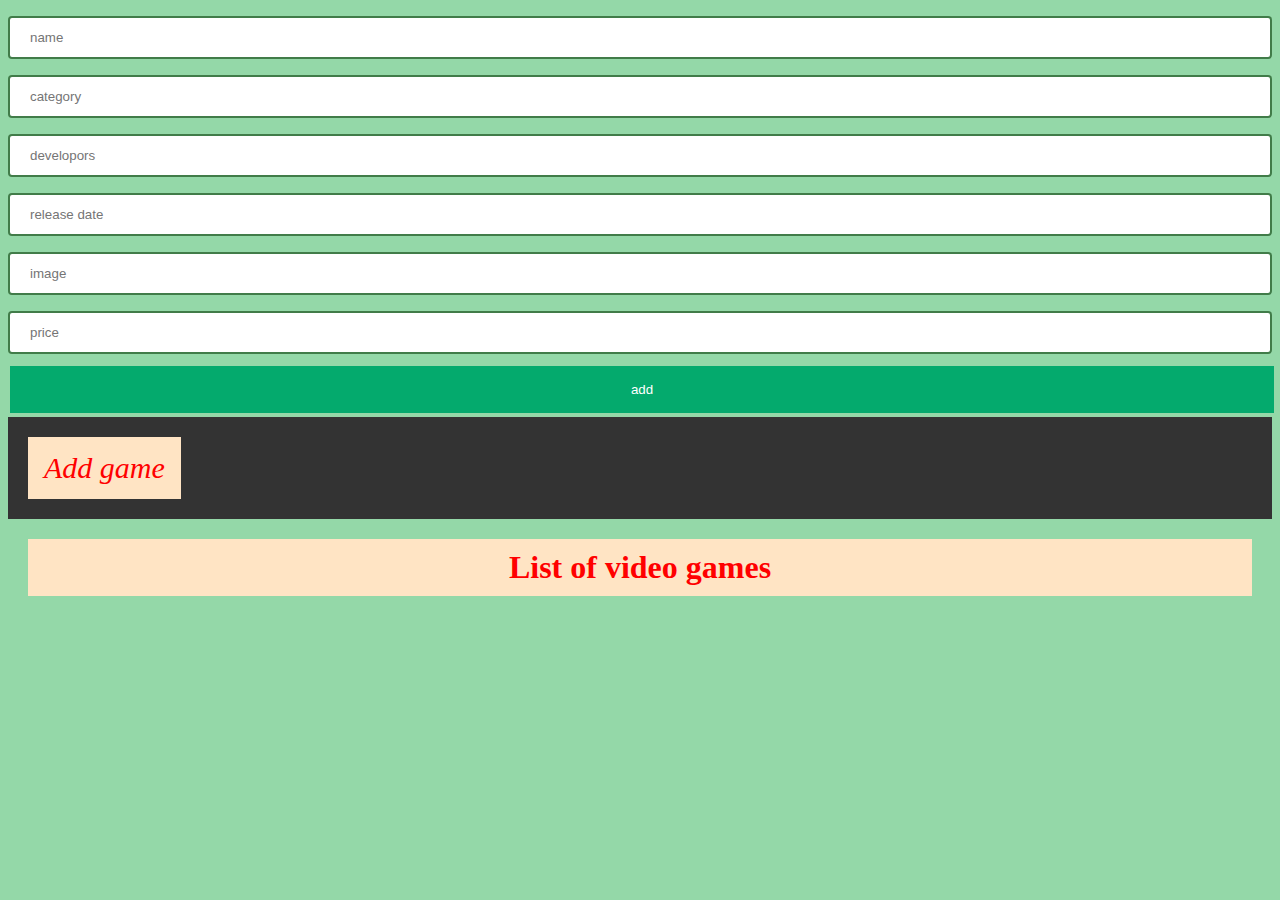
<file: index.html>
<!DOCTYPE html>
<html lang="en">
  <head>
    <meta charset="UTF-8" />
    <meta name="viewport" content="width=device-width, initial-scale=1.0" />
    <title>video games</title>
    <link rel="stylesheet" href="index.css" />
  </head>
  <body>
    <form id="form" >
      <input  id ="name" type="text" placeholder="name">
      <input id="category" type="text" placeholder="category">
      <input id="developors" type="text" placeholder="developors">
      <input id="date" type="text" placeholder="release date">
      <input id="image" type="text" placeholder="image">
      <input id="price" type="text" placeholder="price">

      

      <button onclick="add()">add</button>
  </form>
    <div class="topnav">
        <p class="all" onclick="show()">Add game</p>
      </div>
      <h1 class="all">List of video games</h1>

     <div id="hi"></div>
    <script
      src="https://code.jquery.com/jquery-3.7.1.js"
      integrity="sha256-eKhayi8LEQwp4NKxN+CfCh+3qOVUtJn3QNZ0TciWLP4="
      crossorigin="anonymous"
    ></script>
    <script src="index.js"></script>
  </body>
</html>
</file>
<file: index.css>
.topnav{
    background-color: #333;
    overflow: hidden;
}
#hi{
  display: flex;
  justify-content: center;
  align-items: center;
  flex-wrap: wrap;
}
.topnav p {
    float: left;
    color: red;
    text-align: center;
    padding: 14px 16px;
    font-size: 30px;
  }
  .topnav p:hover {
    background-color: #ddd;
    color: black;
  }
  img{
    border-radius: 8px;
    border: 1px solid #ddd;
    padding: 5px;
    width: 150px;
}
p{
  color: blue;
  font-size: medium;
  font-family: 'Times New Roman', Times, serif;
  font-weight: 400;
  font-style: italic;
  
}
body{
  background-color: rgb(148, 216, 168);
}
input {
  width: 100%;
  padding: 12px 20px;
  margin: 8px 0;
  box-sizing: border-box;
  border: 2px solid rgba(31, 100, 40, 0.849);
  border-radius: 4px;
}
button{
  width: 100%;
  background-color: #04AA6D;
  border: none;
  color: white;
  padding: 16px 32px;
  text-decoration: none;
  margin: 4px 2px;
  cursor: pointer;
}
h1{
  text-align: center;
  color: red;
}
.all{
  padding: 10px;
  margin: 20px;
  background-color: bisque;
}
</file>
